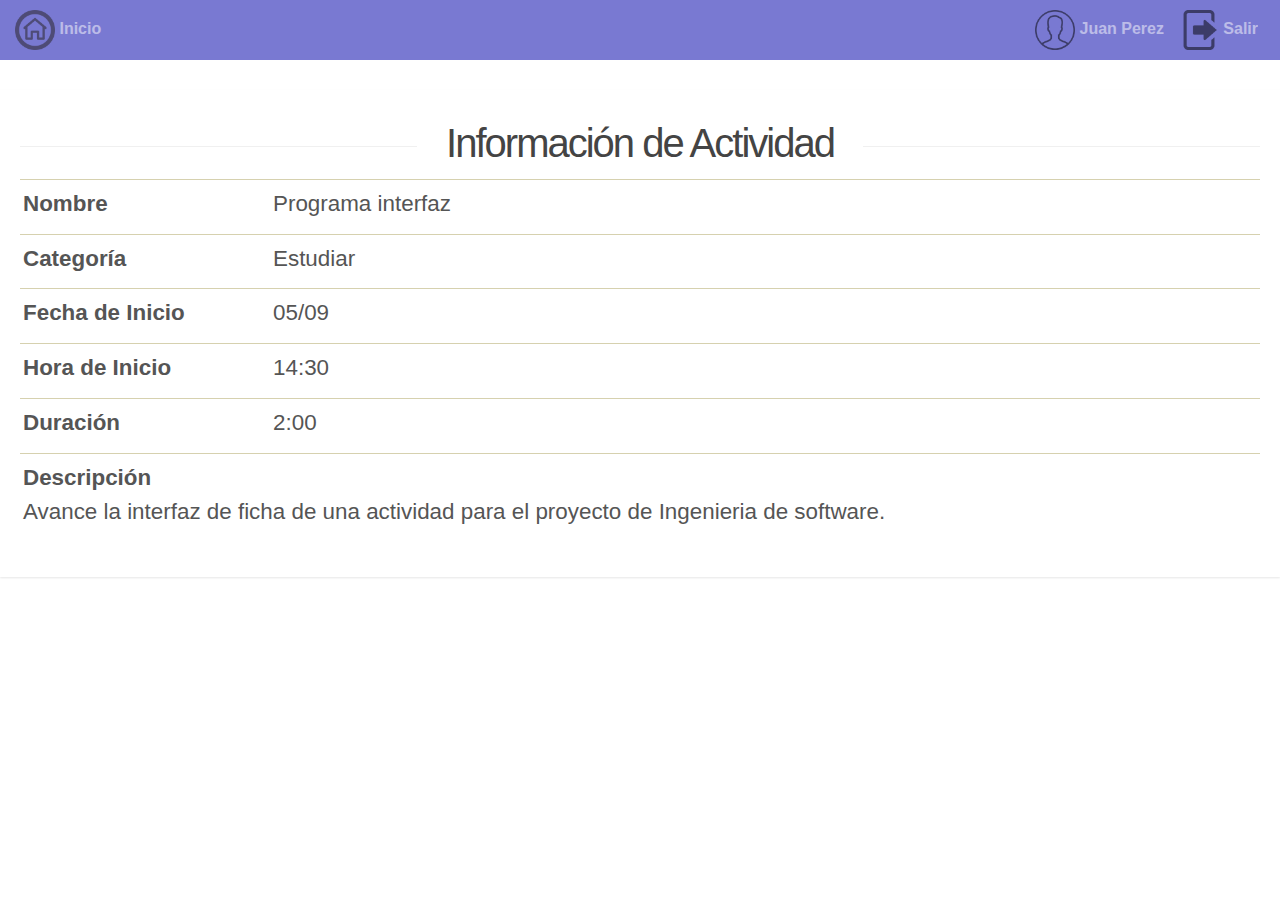
<file: Tarea2/ficha.html>
<!doctype html>
<html lang="en">

<head>
  <!-- Autores:

      -- Romina Rodriguez
      -- Cristian Ahumada
      -- Roberto Tapia
      -- Joaquín Larraín
      
    -->


  <!-- Required meta tags -->
  <meta charset="utf-8">
  <meta http-equiv="Content-Type" content="text/html">
  <meta name="viewport" content="width=device-width, initial-scale=1, shrink-to-fit=no">
  <meta http-equiv="Content-Type" content="text/html">

  <!-- Bootstrap CSS -->
  <link rel="icon" type="image/png" href="assets/images/tick.png" />
  <link rel="stylesheet" type="text/css" media="all" href="assets/css/styles.css">
  <link rel="stylesheet" href="assets/css/bootstrap.min.css">

  <!-- Optional JavaScript -->
  <script type="text/javascript" src="assets/js/jquery-1.10.2.min.js"></script>
  <script type="text/javascript" src="assets/js/jquery.slim.min.js"></script>
  <script type="text/javascript" src="assets/js/bootstrap.bundle.min.js"></script>

  <title> Ficha de actividades </title>

</head>

<body>

  <!-- Navbar -->
  <div id="topbar">
    <a class="navbar-brand" href="#" style="position:absolute; left:15px">
      <img src="assets/images/home.ico" width="40" alt="home icon"> Inicio
    </a>
    <a class="navbar-brand" href="#" style="position:absolute; right:100px">
      <img src="assets/images/user_ico.png" width="40" alt="user icon"> Juan Perez
    </a>
    <a class="navbar-brand" href="#" style="position:absolute; right:6px">
      <img src="assets/images/logout.ico" width="40" alt="logout icon"> Salir
    </a>
  </div>
  <!-- fin Navbar -->
  
  <!-- ficha -->

  <div id="w2">
    <div id="content" class="clearfix">
      <h1> Información de Actividad </h1>
      
        <p class="setting"><span>Nombre</span> Programa interfaz</p>
        <p class="setting"><span>Categoría</span> Estudiar </p>  
        <p class="setting"><span>Fecha de Inicio </span> 05/09</p> 
        <p class="setting"><span>Hora de Inicio</span> 14:30 </p>
        <p class="setting"><span>Duración</span> 2:00 </p> 
        <p class="setting"><b>Descripción</b> <br>Avance la interfaz de ficha de una actividad para el proyecto de Ingenieria de software. </p>
    </div>
  </div>
  
  <!-- fin ficha -->


</body>

</html>
</file>
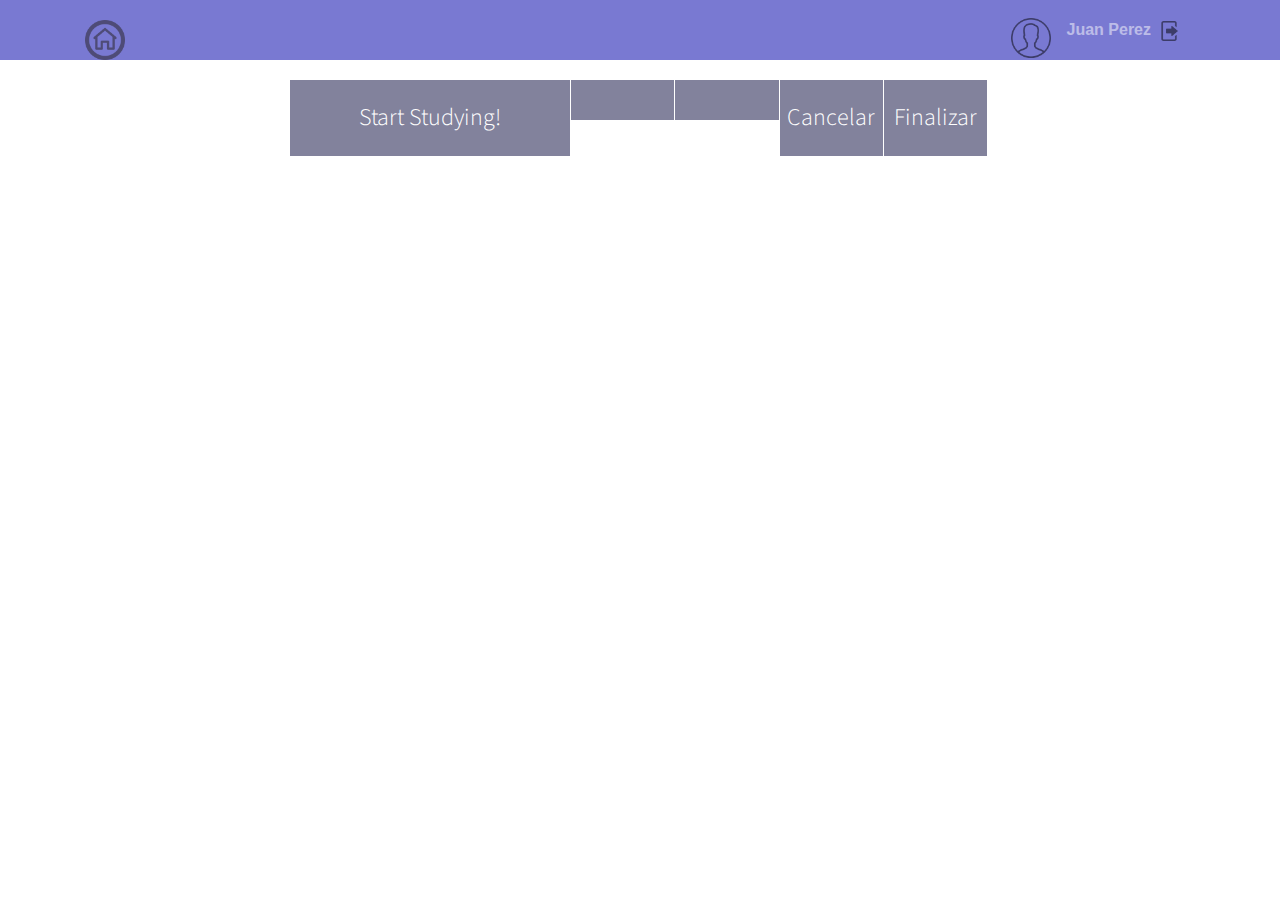
<file: Tarea2/index2.html>
<!doctype html>
<html lang="en">

<head>
  <!-- Autores:

      -- Romina Rodriguez
      -- Cristian Ahumada
      -- Roberto Tapia
      -- Joaquín Larraín
      
    -->


  <!-- Required meta tags -->
  <meta charset="utf-8">
  <meta http-equiv="Content-Type" content="text/html">
  <meta name="viewport" content="width=device-width, initial-scale=1, shrink-to-fit=no">
  <meta http-equiv="Content-Type" content="text/html">


  <!-- Bootstrap CSS -->
  <link rel="icon" type="image/png" href="assets/images/tick.png"/>
  <link rel="stylesheet" type="text/css" media="all" href="assets/css/styles.css">
  <link rel="stylesheet" href="assets/css/bootstrap.min.css">


  <!-- Optional JavaScript -->
  <script type="text/javascript" src="assets/js/jquery-1.10.2.min.js"></script>
  <script type="text/javascript" src="assets/js/jquery.slim.min.js"></script>
  <script type="text/javascript" src="assets/js/bootstrap.bundle.min.js"></script>


  

  <title> Landing Page </title>

</head>

<body>

  <!-- Navbar -->
  <div id="topbar">
    <nav class="navbar navbar-expand-lg navbar-light bg-dark static-top">
      <div class="container" style="background-color:#7979D2">
        <a class="navbar-brand" href="#">
          <img src="assets/images/home.ico" width="40" alt="">
        </a>
        <button class="navbar-toggler" type="button" data-toggle="collapse" data-target="#navbarResponsive"
          aria-controls="navbarResponsive" aria-expanded="false" aria-label="Toggle navigation">
          <span class="navbar-toggler-icon"></span>
        </button>
        <div class="collapse navbar-collapse" id="navbarResponsive">
          <ul class="navbar-nav ml-auto">
            <li class="nav-item ">
              <a class="nav-link" href="#">
                <img src="assets/images/user_ico.png" width="40" alt="" style="vertical-align: middle"></a>
            </li>
            <li class="nav-item active">

              <a class="nav-link" href="#" style="vertical-align: middle">Juan Perez</a>
            </li>
            <li class="nav-item">
              <a class="navbar-brand" href="#">
                <img src="assets/images/logout.ico" width="20" alt="" style="vertical-align: middle">
              </a>
              <button class="navbar-toggler" type="button" data-toggle="collapse" data-target="#navbarResponsive"
                aria-controls="navbarResponsive" aria-expanded="false" aria-label="Toggle navigation">
                <span class="navbar-toggler-icon"></span>
              </button>
            </li>
          </ul>
        </div>
      </div>
    </nav>
  </div>

  <!-- fin Navbar -->
  <!--  -->

  <link rel="stylesheet" href="https://fonts.googleapis.com/css?family=Source+Sans+Pro:300,300i,400,400i,600,600i">
  <link rel="stylesheet" href="https://use.fontawesome.com/releases/v5.4.1/css/all.css" integrity="sha384-5sAR7xN1Nv6T6+dT2mhtzEpVJvfS3NScPQTrOxhwjIuvcA67KV2R5Jz6kr4abQsz" crossorigin="anonymous">


  <style>
    #timerContainer {
      font-family: 'Source Sans Pro', sans-serif;
      font-weight: 300;
      
      width:700px;
      margin:20px auto;
      min-height: 60px;
      border-top:0px;
    }
    .timer, .reset {
      float:left;
      width: 40%;
      padding: 20px 0;
      font-size: 24px;
      text-align:center;
      color: #fff;
      background: rgb(130, 130, 156);
      cursor: pointer;
    }
    .reset {
      background: rgb(130, 130, 156);
      color: white;
      width:14.9%;
      border-left: 1px solid #fff;
    }
    .reset:hover {
      background: rgb(130, 130, 156);
    }
    .lighter {
      background: rgb(130, 130, 156);}
    </style>

  <div id="timerContainer">
    <div class="timer"  onclick="startTimer()">Start Studying!</div>
    <div class="startTimer reset" onclick="startTimer()" >
      <i class="fas fa-play"></i>
    </div>
    <div class="pauseTimer reset" onclick="pauseTimer()" >
      <i class="fas fa-pause"></i>
    </div>
    <div class="pauseTimer reset" onclick="pauseTimer()" >
      Cancelar
    </div>
    <div class="resetTimer reset" onclick="resetTimer()">Finalizar</div>
    
  </div>
  <script type="text/javascript" src="assets/js/stopWatch.js"></script>


  </body>

</html>
</file>
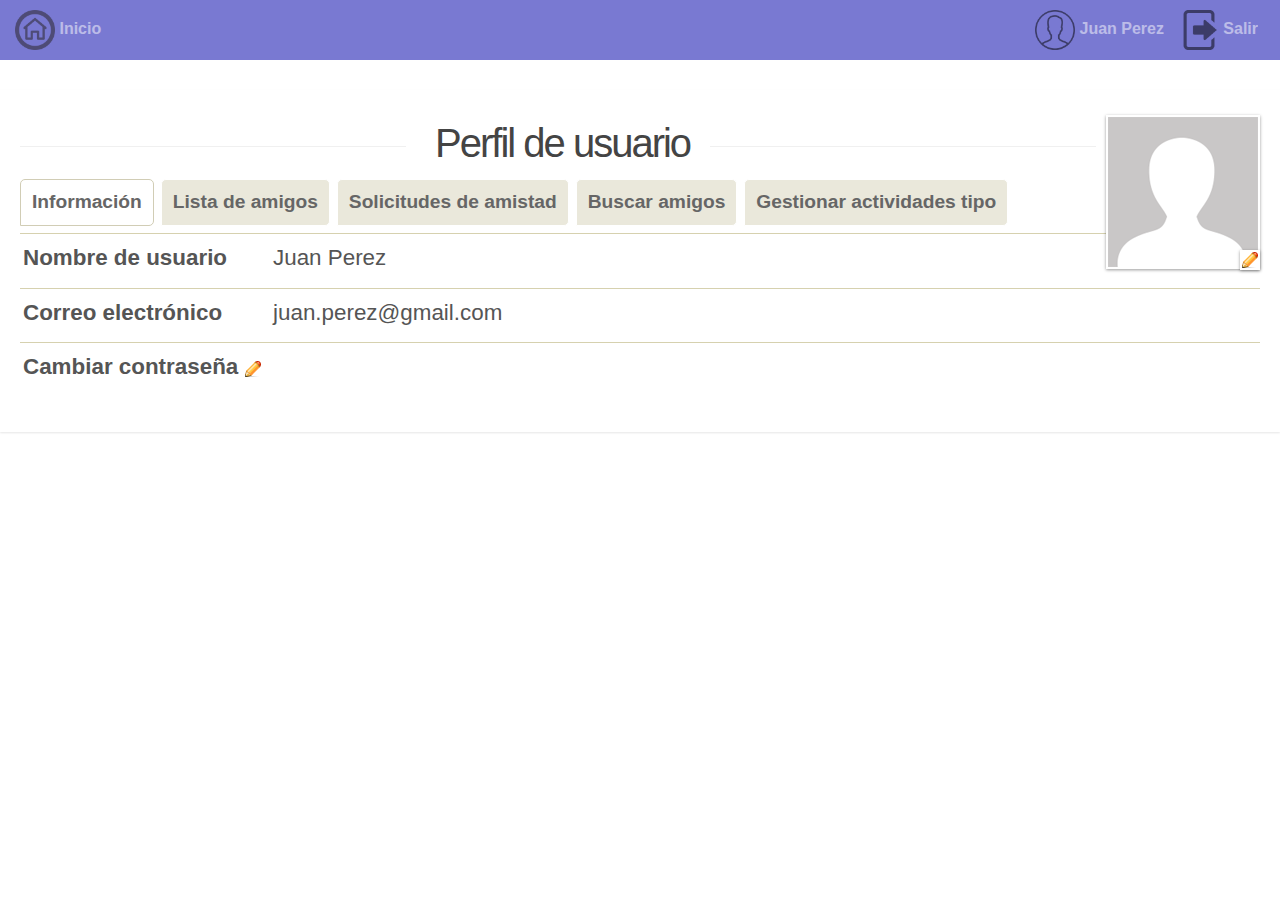
<file: Tarea2/perfil.html>
<!doctype html>
<html lang="en-US">

<head>
  <!-- Autores:

      -- Romina Rodriguez
      -- Cristian Ahumada
      -- Roberto Tapia
      -- Joaquín Larraín
      
    -->


  <!-- Required meta tags -->
  <meta charset="utf-8">
  <meta http-equiv="Content-Type" content="text/html">
  <meta name="viewport" content="width = device-width, initial-scale = 1, shrink-to-fit = no">
  <meta http-equiv="Content-Type" content="text/html">


  <!-- Bootstrap CSS -->
  <link rel="icon" type="image/png" href="assets/images/tick.png" />
  <link rel="stylesheet" type="text/css" media="all" href="assets/css/styles.css">
  <link rel="stylesheet" href="assets/css/bootstrap.min.css">


  <!-- Optional JavaScript -->
  <script type="text/javascript" src="assets/js/jquery-1.10.2.min.js">

  </script>
  <script type="text/javascript" src="assets/js/jquery.slim.min.js">

  </script>
  <script type="text/javascript" src="assets/js/bootstrap.bundle.min.js">

  </script>

  <!-- Titulo -->
  <title> Perfil de usuario </title>

</head>

<body>

  <!-- Navbar -->
  <div id="topbar">
    <a class="navbar-brand" href="#" style="position:absolute; left:15px">
      <img src="assets/images/home.ico" width="40" alt="home icon"> Inicio
    </a>
    <a class="navbar-brand" href="#" style="position:absolute; right:100px">
      <img src="assets/images/user_ico.png" width="40" alt="user icon"> Juan Perez
    </a>
    <a class="navbar-brand" href="#" style="position:absolute; right:6px">
      <img src="assets/images/logout.ico" width="40" alt="logout icon"> Salir
    </a>
  </div>
  <!-- fin Navbar -->

  <!-- Pestañas -->

  <div id="w">
    <div id="content" class="clearfix">

      <!-- Foto de Perfil -->
      <div id="userphoto"> <img src="assets/images/avatar.png" alt="default avatar">
      <img class="edit" href="#" src="assets/images/edit.png" alt="*Edit*">
      </div>

      <!-- Titulo -->
      <h1> Perfil de usuario</h1>

      <!-- Pestañas (botones) -->
      <nav id="profiletabs">
        <ul class="clearfix">

          <li> <a href="#settings" class="sel"> Información </a> </li>
          <li> <a href="#friends"> Lista de amigos </a> </li>
          <li> <a href="#requests"> Solicitudes de amistad </a> </li>
          <li> <a href="#search"> Buscar amigos </a> </li>
          <li> <a href="#act"> Gestionar actividades tipo </a> </li>

        </ul>
      </nav>


      <!-- Pestaña INFORMACIONES -->
      <section id="settings">
        <!-- Seleccionado por defecto -->

        <!-- Filas - Contenido -->
        <p class="setting"> <span> Nombre de usuario </span> Juan Perez </p>
        <p class="setting"> <span> Correo electrónico </span> juan.perez@gmail.com </p>
        
        <p class="setting"> <b> Cambiar contraseña </b> <img src="assets/images/edit.png" alt="*Edit*"> </p>


        

      </section>


      <!-- Pestaña LISTA DE AMIGOS -->
      <section id="friends" class="hidden">
        <!-- No seleccionado por defecto -->

        <!-- Tabla de amigos -->
        <div class=r ow>
          <div class="table-responsive">
            <table style="width:100%" class="table">

              <!-- Cabecera -->
              <thead>
                <tr>
                  <th class="text-center">
                    <h5><b> N° </b></h5>
                  </th>
                  <th>
                    <h5><b> Foto </b></h5>
                  </th>
                  <th>
                    <h5><b> Nombre </b></h5>
                  </th>
                  <th>
                    <h5><b> Eliminar de mis amigos </b></h5>
                  </th>
                </tr>
              </thead>

              <!-- Filas -->
              <tbody>
                <tr>
                  <!-- Numero de fila -->
                  <td class="text-center"> 1 </td>

                  <!-- Foto de perfil -->
                  <td>
                    <img src="assets/images/avatar.png" style="width: 100px; height: 100px;" alt="foto1">
                  </td>

                  <!-- Nombre -->
                  <td> JUAN PEREZ </td>

                  <!-- Boton -->
                  <td class="td-actions">
                    <button type="button">
                      <i class="material-icons"> Eliminar </i>
                    </button>
                  </td>
                </tr>

                <tr>
                  <td class="text-center"> 2</td>
                  <td>
                    <img src="assets/images/avatar.png" style="width: 100px; height: 100px;" alt="foto1">
                  </td>
                  <td> PEREZ JUAN</td>
                  <td class="td-actions">

                    <button type="button">
                      <i class="material-icons"> Eliminar</i>
                    </button>
                  </td>
                </tr>

                <tr>
                  <td class="text-center"> 3</td>
                  <td>
                    <img src="assets/images/avatar.png" style="width: 100px; height: 100px;" alt="foto1">
                  </td>
                  <td> JUANA PEREZ</td>
                  <td class="td-actions">

                    <button type="button">
                      <i class="material-icons"> Eliminar</i>
                    </button>
                  </td>
                </tr>

                <tr>
                  <td class="text-center"> 4</td>
                  <td>
                    <img src="assets/images/avatar.png" style="width: 100px; height: 100px;" alt="foto1">
                  </td>
                  <td> PEREZ JUANA</td>
                  <td class="td-actions">

                    <button type="button">
                      <i class="material-icons"> Eliminar</i>
                    </button>
                  </td>
                </tr>

                <tr>
                  <td class="text-center"> 5</td>
                  <td>
                    <img src="assets/images/avatar.png" style="width: 100px; height: 100px;" alt="foto1">
                  </td>
                  <td> NOMBRE PERSONA</td>
                  <td class="td-actions">

                    <button type="button">
                      <i class="material-icons"> Eliminar</i>
                    </button>
                  </td>
                </tr>

              </tbody>
            </table>

            <!-- Seleccionar paginas (CSS) -->
            <style>
              .pagination {
                display: inline-block;
                align-content: center;

              }

              .pagination a {
                color: black;
                float: left;
                padding: 8px 16px;
                text-decoration: none;
                transition: background-color .3s;
                border: 1px solid #ddd;
              }

              .pagination a.active {
                background-color: #9F9FE9;
                color: white;
                border: 1px solid #9F9FE9;
              }

              .pagination a:hover:not(.active) {
                background-color: #ddd;
              }
            </style>

            <div style="padding-left: 30%">
              <div class="pagination">
                <a href="#">&laquo;</a>
                <a href="#" class="active">1</a>
                <a href="#">2</a>
                <a href="#">3</a>
                <a href="#">4</a>
                <a href="#">5</a>
                <a href="#">6</a>
                <a href="#">&raquo;</a>
              </div>
            </div>
            <!-- fin Seleccionar paginas -->
          </div>
        </div>
      </section>


      <!-- Pestaña SOLICITUD DE AMISTAD -->
      <section id="requests" class="hidden">
        <!-- No seleccionado por defecto -->

        <!-- Tabla de solicitudes -->
        <div class=r ow>
          <div class="table-responsive">
            <table style="width:100%" class="table">

              <!-- Cabecera -->
              <thead>
                <tr>
                  <!-- Botones aceptar/eliminar seleccionados -->
                  <!--th class="text-center"> 
                                <button type = "button" >
                                    <i class="material-icons"> Aceptar seleccionadas </i>
                                </button>
                                
                                <button type = "button">
                                    <i class="material-icons"> Eliminar seleccionadas </i>
                                </button>
                            </th -->

                  <!-- Check box -->
                  <th class="text-center">

                    <div class="form-check" style="margin-bottom: 30%">
                      <label class="form-check-label">
                        <input class="form-check-input" type="checkbox" value="" checked="false">
                        <span class="form-check-sign">
                          <span class="check"> </span>
                        </span>
                      </label>
                    </div>

                  </th>
                  <th class="text-center">
                    <h5><b> N° </b></h5>
                  </th>
                  <th>
                    <h5><b> Foto </b></h5>
                  </th>
                  <th>
                    <h5><b> Nombre </b></h5>
                  </th>
                  <th>
                    <h5><b> Aceptar / Eliminar solicitud </b></h5>
                  </th>
                </tr>
              </thead>

              <!-- Filas -->
              <tbody>
                <tr>
                  <!-- Check boxs -->
                  <td class="text-center">
                    <div class="form-check">
                      <label class="form-check-label">
                        <input class="form-check-input" type="checkbox" value="" checked="false">
                        <span class="form-check-sign">
                          <span class="check"> </span>
                        </span>
                      </label>
                    </div>
                  </td>

                  <!-- Numero de solicitud -->
                  <td class="text-center"> 1 </td>

                  <!-- Foto de perfil -->
                  <td>
                    <img src="assets/images/avatar.png" style="width: 100px; height: 100px;" alt="foto1">
                  </td>

                  <!-- Nombre -->
                  <td> JUAN PEREZ </td>

                  <!-- Botones -->
                  <td class="td-actions">
                    <button type="button">
                      <i class="material-icons"> Aceptar </i>
                    </button>
                    <button type="button">
                      <i class="material-icons"> Eliminar </i>
                    </button>
                  </td>
                </tr>

                <tr>
                  <td class="text-center">
                    <div class="form-check">
                      <label class="form-check-label">
                        <input class="form-check-input" type="checkbox" value="" checked="false">
                        <span class="form-check-sign">
                          <span class="check"> </span>
                        </span>
                      </label>
                    </div>
                  </td>
                  <td class="text-center"> 2 </td>
                  <td>
                    <img src="assets/images/avatar.png" style="width: 100px; height: 100px;" alt="foto1">
                  </td>
                  <td> PEREZ JUAN</td>
                  <td class="td-actions">
                    <button type="button">
                      <i class="material-icons"> Aceptar </i>
                    </button>
                    <button type="button">
                      <i class="material-icons"> Eliminar</i>
                    </button>
                  </td>
                </tr>

                <tr>
                  <td class="text-center">
                    <div class="form-check">
                      <label class="form-check-label">
                        <input class="form-check-input" type="checkbox" value="" checked="false">
                        <span class="form-check-sign">
                          <span class="check"> </span>
                        </span>
                      </label>
                    </div>
                  </td>
                  <td class="text-center"> 3 </td>
                  <td>
                    <img src="assets/images/avatar.png" style="width: 100px; height: 100px;" alt="foto1">
                  </td>
                  <td> JUANA PEREZ</td>
                  <td class="td-actions">
                    <button type="button">
                      <i class="material-icons"> Aceptar </i>
                    </button>
                    <button type="button">
                      <i class="material-icons"> Eliminar</i>
                    </button>
                  </td>
                </tr>

                <tr>
                  <td class="text-center">
                    <div class="form-check">
                      <label class="form-check-label">
                        <input class="form-check-input" type="checkbox" value="" checked="false">
                        <span class="form-check-sign">
                          <span class="check"> </span>
                        </span>
                      </label>
                    </div>
                  </td>
                  <td class="text-center"> 4 </td>
                  <td>
                    <img src="assets/images/avatar.png" style="width: 100px; height: 100px;" alt="foto1">
                  </td>
                  <td> PEREZ JUANA</td>
                  <td class="td-actions">
                    <button type="button">
                      <i class="material-icons"> Aceptar </i>
                    </button>
                    <button type="button">
                      <i class="material-icons"> Eliminar</i>
                    </button>
                  </td>
                </tr>

                <tr>
                  <td class="text-center">
                    <div class="form-check">
                      <label class="form-check-label">
                        <input class="form-check-input" type="checkbox" value="" checked="false">
                        <span class="form-check-sign">
                          <span class="check"> </span>
                        </span>
                      </label>
                    </div>
                  </td>
                  <td class="text-center"> 5 </td>
                  <td>
                    <img src="assets/images/avatar.png" style="width: 100px; height: 100px;" alt="foto1">
                  </td>
                  <td> NOMBRE PERSONA</td>
                  <td class="td-actions">
                    <button type="button">
                      <i class="material-icons"> Aceptar </i>
                    </button>
                    <button type="button">
                      <i class="material-icons"> Eliminar</i>
                    </button>
                  </td>
                </tr>

              </tbody>
            </table>


            <!-- Boton aceptar/eliminar todo -->
            <div style="margin-left: 30%">
              <button type="button">
                <i class="material-icons"> Aceptar seleccionadas </i>
              </button>

              <button type="button">
                <i class="material-icons"> Eliminar seleccionadas </i>
              </button>
            </div>

            <!-- fin Boton aceptar/eliminar todo -->



            <!-- Seleccionar paginas (CSS) -->
            <style>
              .pagination {
                display: inline-block;
                align-content: center;
                padding-top: 15px;

              }

              .pagination a {
                color: black;
                float: left;
                padding: 8px 16px;
                text-decoration: none;
                transition: background-color .3s;
                border: 1px solid #ddd;
              }

              .pagination a.active {
                background-color: #9F9FE9;
                color: white;
                border: 1px solid #9F9FE9;
              }

              .pagination a:hover:not(.active) {
                background-color: #ddd;
              }
            </style>

            <div style="padding-left: 30%">
              <div class="pagination">
                <a href="#">&laquo;</a>
                <a href="#" class="active">1</a>
                <a href="#">2</a>
                <a href="#">3</a>
                <a href="#">4</a>
                <a href="#">5</a>
                <a href="#">6</a>
                <a href="#">&raquo;</a>
              </div>
            </div>
            <!-- fin Seleccionar paginas -->

          </div>


        </div>
      </section>


      <!-- Pestaña BUSCAR AMIGOS -->
      <section id="search" class="hidden">
        <!-- No seleccionado por defecto -->

        <!-- Caja de busqueda -->
        <div class="topnav">
          <input type="text" placeholder="  buscar">
        </div>

        <!-- Tabla de amigos -->
        <div class=r ow>
          <div class="table-responsive">
            <table style="width:100%" class="table">

              <!-- cabecera -->
              <thead>
                <tr>
                  <th class="text-center">
                    <h5><b> N° </b></h5>
                  </th>
                  <th>
                    <h5><b> Foto </b></h5>
                  </th>
                  <th>
                    <h5><b> Nombre </b></h5>
                  </th>
                  <th>
                    <h5><b> Enviar solicitud </b></h5>
                  </th>
                </tr>
              </thead>

              <!-- Filas -->
              <tbody>
                <tr>
                  <!-- Numero -->
                  <td class="text-center"> 1 </td>

                  <!-- Foto de perfil -->
                  <td>
                    <img src="assets/images/avatar.png" style="width: 100px; height: 100px;" alt="foto1">
                  </td>

                  <!-- Nombre -->
                  <td> JUAN PEREZ</td>

                  <!-- Boton -->
                  <td class="td-actions">
                    <button type="button">
                      <i class="material-icons"> Enviar </i>
                    </button>
                  </td>
                </tr>

                <tr>
                  <td class="text-center"> 2 </td>
                  <td>
                    <img src="assets/images/avatar.png" style="width: 100px; height: 100px;" alt="foto1">
                  </td>
                  <td> PEREZ JUAN</td>
                  <td class="td-actions">
                    <button type="button">
                      <i class="material-icons"> Enviar </i>
                    </button>
                  </td>
                </tr>

                <tr>
                  <td class="text-center"> 3 </td>
                  <td>
                    <img src="assets/images/avatar.png" style="width: 100px; height: 100px;" alt="foto1">
                  </td>
                  <td> JUANA PEREZ</td>
                  <td class="td-actions">
                    <button type="button">
                      <i class="material-icons"> Enviar </i>
                    </button>
                  </td>
                </tr>

                <tr>
                  <td class="text-center"> 4 </td>
                  <td>
                    <img src="assets/images/avatar.png" style="width: 100px; height: 100px;" alt="foto1">
                  </td>
                  <td> PEREZ JUANA</td>
                  <td class="td-actions">
                    <button type="button">
                      <i class="material-icons"> Enviar </i>
                    </button>
                  </td>
                </tr>

                <tr>
                  <td class="text-center"> 5 </td>
                  <td>
                    <img src="assets/images/avatar.png" style="width: 100px; height: 100px;" alt="foto1">
                  </td>
                  <td> NOMBRE PERSONA</td>
                  <td class="td-actions">
                    <button type="button">
                      <i class="material-icons"> Enviar </i>
                    </button>
                  </td>
                </tr>

              </tbody>
            </table>

            <!-- Seleccionar paginas (CSS) -->
            <style>
              .pagination {
                display: inline-block;
                align-content: center;

              }

              .pagination a {
                color: black;
                float: left;
                padding: 8px 16px;
                text-decoration: none;
                transition: background-color .3s;
                border: 1px solid #ddd;
              }

              .pagination a.active {
                background-color: #9F9FE9;
                color: white;
                border: 1px solid #9F9FE9;
              }

              .pagination a:hover:not(.active) {
                background-color: #ddd;
              }
            </style>

            <div style="padding-left: 30%">
              <div class="pagination">
                <a href="#">&laquo;</a>
                <a href="#" class="active">1</a>
                <a href="#">2</a>
                <a href="#">3</a>
                <a href="#">4</a>
                <a href="#">5</a>
                <a href="#">6</a>
                <a href="#">&raquo;</a>
              </div>
            </div>
            <!-- fin Seleccionar paginas -->
          </div>
        </div>
      </section>


      <!-- Pestaña GESTIONAR ACTIVIDADES TIPO -->
      <section id="act" class="hidden">
        <!-- No seleccionado por defecto -->

        <div class=r ow>
          <div class="table-responsive">
            <table style="width:100%" class="table">

              <!-- Cabecera -->
              <thead>
                <tr>
                  <th class="text-center">
                    <h5><b> N° </b></h5>
                  </th>
                  <th>
                    <h5><b> Nombre </b></h5>
                  </th>
                  <th>
                    <h5><b> Categoría </b></h5>
                  </th>
                  <th>
                    <h5><b> Descripción </b></h5>
                  </th>
                  <th>
                    <h5><b> Editar </b></h5>
                  </th>
                 
                  
                </tr>
              </thead>

              <tr>
                <td class="text-center">
                  1
                </td>
                <td> Estudiar Ramo X </td>
                <td>
                  Estudio
                </td>
                <td> Se estudiaron pautas. </td>
                <td><button type="button">
                        <i class="material-icons"> Editar </i>
                      </button>
                      <button type="button">
                        <i class="material-icons"> Eliminar </i>
                      </button>
                    </td>
                
                
              </tr>

              <tr>
                <td class="text-center">
                  2
                </td>
                <td> Estudiar Ramo Y </td>
                <td>
                  Estudio
                </td>
                <td> Se resolvieron controles. </td>
                <td><button type="button">
                        <i class="material-icons"> Editar </i>
                      </button>
                      <button type="button">
                        <i class="material-icons"> Eliminar </i>
                      </button>
                    </td>
                
              </tr>

              <tr>
                <td class="text-center">
                  3
                </td>
                <td> Power Nap </td>
                <td>
                  Dormir
                </td>
                <td> Se necesitaba descansar. </td>
                
                </td>
                <td><button type="button">
                    <i class="material-icons"> Editar </i>
                  </button>
                  <button type="button">
                    <i class="material-icons"> Eliminar </i>
                  </button>
                </td>
              </tr>

            </table>
          </div>
        </div>

        <div style="margin-left: 45.5%">
                <button type="button">
                  <i class="material-icons"> Nueva Actividad </i>
                </button>
  
                
              </div>

        <!-- Seleccionar paginas (CSS) -->
        <style>
          .pagination {
            display: inline-block;
            align-content: center;

          }

          .pagination a {
            color: black;
            float: left;
            padding: 8px 16px;
            text-decoration: none;
            transition: background-color .3s;
            border: 1px solid #ddd;
          }

          .pagination a.active {
            background-color: #9F9FE9;
            color: white;
            border: 1px solid #9F9FE9;
          }

          .pagination a:hover:not(.active) {
            background-color: #ddd;
          }
        </style>

        <div style="padding-left: 40%">
          <div class="pagination">
            <a href="#">&laquo;</a>
            <a href="#" class="active">1</a>
            <a href="#">2</a>
            <a href="#">3</a>
            <a href="#">4</a>
            <a href="#">5</a>
            <a href="#">6</a>
            <a href="#">&raquo;</a>
          </div>
        </div>
        <!-- fin Seleccionar paginas -->

      </section>



    </div>
    <!-- @end #content -->
  </div>
  <!-- @end #w -->


  <!-- Funciones Js de visibilidad de las pestañas -->
  <script type="text/javascript">
    $(function () {
      $('#profiletabs ul li a').on('click', function (e) {
        e.preventDefault();
        var newcontent = $(this).attr('href');

        $('#profiletabs ul li a').removeClass('sel');
        $(this).addClass('sel');

        $('#content section').each(function () {
          if (!$(this).hasClass('hidden')) { $(this).addClass('hidden'); }
        });

        $(newcontent).removeClass('hidden');
      });
    });

  </script>



  <!-- fin Pestañas -->

</body>

</html>
</file>
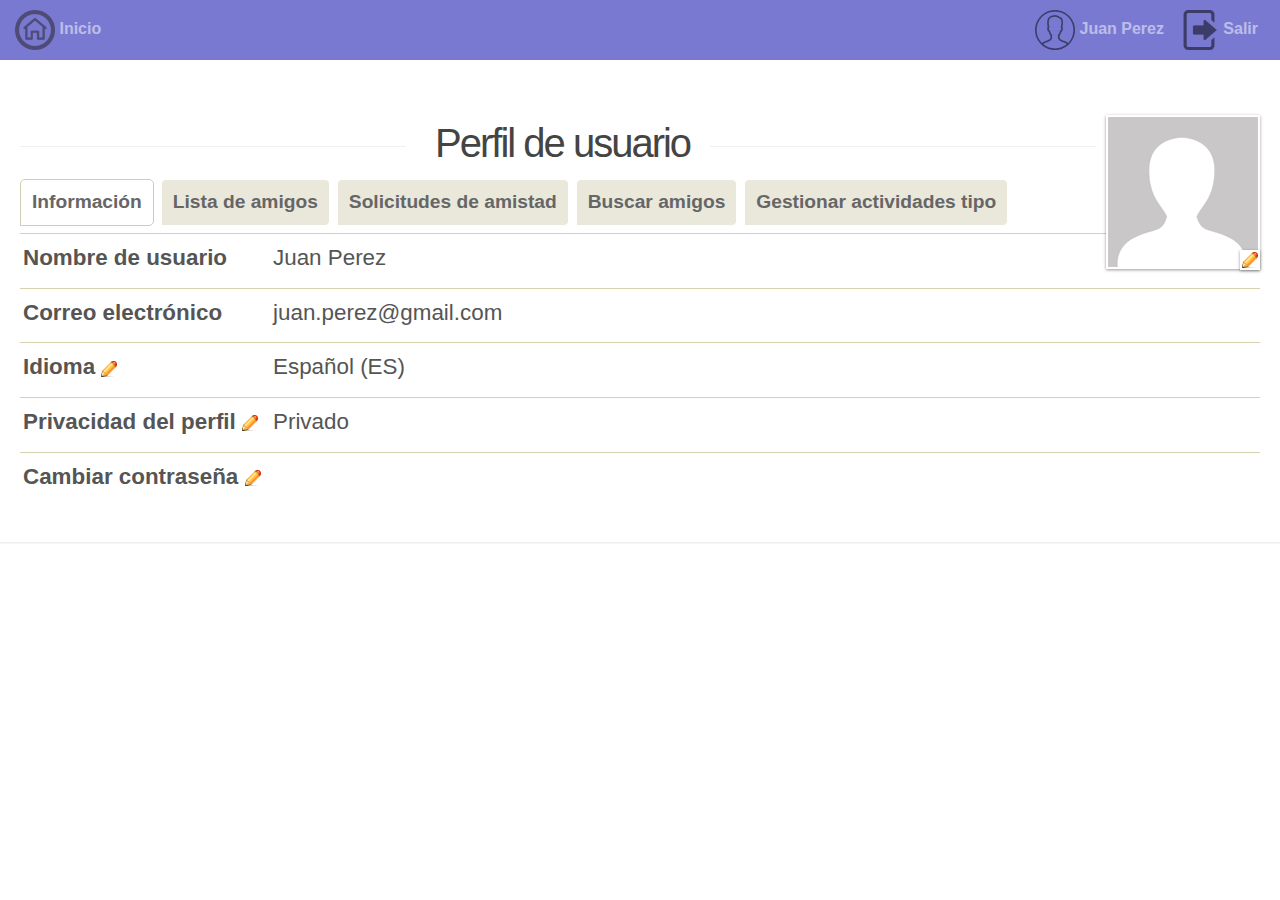
<file: Tarea2/perfil2.html>
<!doctype html>
<html lang="en-US">

<head>
  <!-- Autores:

      -- Romina Rodriguez
      -- Cristian Ahumada
      -- Roberto Tapia
      -- Joaquín Larraín
      
    -->


  <!-- Required meta tags -->
  <meta charset="utf-8">
  <meta http-equiv="Content-Type" content="text/html">
  <meta name="viewport" content="width = device-width, initial-scale = 1, shrink-to-fit = no">
  <meta http-equiv="Content-Type" content="text/html">


  <!-- Bootstrap CSS -->
  <link rel="icon" type="image/png" href="assets/images/tick.png" />
  <link rel="stylesheet" type="text/css" media="all" href="assets/css/styles.css">
  <link rel="stylesheet" href="assets/css/bootstrap.min.css">


  <!-- Optional JavaScript -->
  <script type="text/javascript" src="assets/js/jquery-1.10.2.min.js">

  </script>
  <script type="text/javascript" src="assets/js/jquery.slim.min.js">

  </script>
  <script type="text/javascript" src="assets/js/bootstrap.bundle.min.js">

  </script>

  <!-- Titulo -->
  <title> Perfil de usuario </title>

</head>

<body>

  <!-- Navbar -->
  <div id="topbar">
    <a class="navbar-brand" href="#" style="position:absolute; left:15px">
      <img src="assets/images/home.ico" width="40" alt="home icon"> Inicio
    </a>
    <a class="navbar-brand" href="#" style="position:absolute; right:100px">
      <img src="assets/images/user_ico.png" width="40" alt="user icon"> Juan Perez
    </a>
    <a class="navbar-brand" href="#" style="position:absolute; right:6px">
      <img src="assets/images/logout.ico" width="40" alt="logout icon"> Salir
    </a>
  </div>
  <!-- fin Navbar -->

  <!-- Pestañas -->

  <div id="w">
    <div id="content" class="clearfix">

      <!-- Foto de Perfil -->
      <div id="userphoto"> <img src="assets/images/avatar.png" alt="default avatar">
      <img class="edit" href="#" src="assets/images/edit.png" alt="*Edit*">
      </div>

      <!-- Titulo -->
      <h1> Perfil de usuario</h1>

      <!-- Pestañas (botones) -->
      <nav id="profiletabs">
        <ul class="clearfix">

          <li> <a href="#settings" class="sel"> Información </a> </li>
          <li> <a href="#friends"> Lista de amigos </a> </li>
          <li> <a href="#requests"> Solicitudes de amistad </a> </li>
          <li> <a href="#search"> Buscar amigos </a> </li>
          <li> <a href="#act"> Gestionar actividades tipo </a> </li>

        </ul>
      </nav>


      <!-- Pestaña INFORMACIONES -->
      <section id="settings">
        <!-- Seleccionado por defecto -->

        <!-- Filas - Contenido -->
        <p class="setting"> <span> Nombre de usuario </span> Juan Perez </p>
        <p class="setting"> <span> Correo electrónico </span> juan.perez@gmail.com </p>
        <p class="setting"> <span> Idioma <img src="assets/images/edit.png" alt="*Edit*"> </span> Español (ES) </p>
        <p class="setting"> <span> Privacidad del perfil <img src="assets/images/edit.png" alt="*Edit*"> </span> Privado
        </p>
        <p class="setting"> <b> Cambiar contraseña </b> <img src="assets/images/edit.png" alt="*Edit*"> </p>


        <!-- failed attempt -->
        <!--div class = row> 
                <div class = "table-responsive"> 
                <table style = "width:100%" class = "table"> 

                    < !-- Filas -- >
                    <tbody> 

                        <th>
                            <td></td>
                            <td></td>
                            <td></td>
                        </th>

                        <tr> 
                            <td> Nombre de usuario </td>
                            <td>  </td>
                            <td> Juan Perez </td>
                        </tr>

                        <tr> 
                            <td> Correo electrónico </td>
                            <td>  </td>
                            <td> juan.perez@gmail.com </td>
                        </tr>

                        <tr> 
                            <td> Idioma </td>
                            <td> <img src = "assets/images/edit.png" alt = "*Edit*"> </td>
                            <td> Español (ES) </td>
                        </tr>

                        <tr> 
                            <td> Privacidad del perfil </td>
                            <td> <img src = "assets/images/edit.png" alt = "*Edit*"> </td>
                            <td> Privado </td>
                        </tr>

                        <tr> 
                            <td> Cambiar contraseña </td>
                            <td> <img src = "assets/images/edit.png" alt = "*Edit*"> </td>
                            <td>  </td>
                        </tr>

                    </tbody>
                </table>
            </div>
        </div -->
        <!--  -->

      </section>


      <!-- Pestaña LISTA DE AMIGOS -->
      <section id="friends" class="hidden">
        <!-- No seleccionado por defecto -->

        <!-- Tabla de amigos -->
        <div class=r ow>
          <div class="table-responsive">
            <table style="width:100%" class="table">

              <!-- Cabecera -->
              <thead>
                <tr>
                  <th class="text-center">
                    <h5><b> N° </b></h5>
                  </th>
                  <th>
                    <h5><b> Foto </b></h5>
                  </th>
                  <th>
                    <h5><b> Nombre </b></h5>
                  </th>
                  <th>
                    <h5><b> Eliminar de mis amigos </b></h5>
                  </th>
                </tr>
              </thead>

              <!-- Filas -->
              <tbody>
                <tr>
                  <!-- Numero de fila -->
                  <td class="text-center"> 1 </td>

                  <!-- Foto de perfil -->
                  <td>
                    <img src="assets/images/avatar.png" style="width: 100px; height: 100px;" alt="foto1">
                  </td>

                  <!-- Nombre -->
                  <td> JUAN PEREZ </td>

                  <!-- Boton -->
                  <td class="td-actions">
                    <button type="button">
                      <i class="material-icons"> Eliminar </i>
                    </button>
                  </td>
                </tr>

                <tr>
                  <td class="text-center"> 2</td>
                  <td>
                    <img src="assets/images/avatar.png" style="width: 100px; height: 100px;" alt="foto1">
                  </td>
                  <td> PEREZ JUAN</td>
                  <td class="td-actions">

                    <button type="button">
                      <i class="material-icons"> Eliminar</i>
                    </button>
                  </td>
                </tr>

                <tr>
                  <td class="text-center"> 3</td>
                  <td>
                    <img src="assets/images/avatar.png" style="width: 100px; height: 100px;" alt="foto1">
                  </td>
                  <td> JUANA PEREZ</td>
                  <td class="td-actions">

                    <button type="button">
                      <i class="material-icons"> Eliminar</i>
                    </button>
                  </td>
                </tr>

                <tr>
                  <td class="text-center"> 4</td>
                  <td>
                    <img src="assets/images/avatar.png" style="width: 100px; height: 100px;" alt="foto1">
                  </td>
                  <td> PEREZ JUANA</td>
                  <td class="td-actions">

                    <button type="button">
                      <i class="material-icons"> Eliminar</i>
                    </button>
                  </td>
                </tr>

                <tr>
                  <td class="text-center"> 5</td>
                  <td>
                    <img src="assets/images/avatar.png" style="width: 100px; height: 100px;" alt="foto1">
                  </td>
                  <td> NOMBRE PERSONA</td>
                  <td class="td-actions">

                    <button type="button">
                      <i class="material-icons"> Eliminar</i>
                    </button>
                  </td>
                </tr>

              </tbody>
            </table>

            <!-- Seleccionar paginas (CSS) -->
            <style>
              .pagination {
                display: inline-block;
                align-content: center;

              }

              .pagination a {
                color: black;
                float: left;
                padding: 8px 16px;
                text-decoration: none;
                transition: background-color .3s;
                border: 1px solid #ddd;
              }

              .pagination a.active {
                background-color: #9F9FE9;
                color: white;
                border: 1px solid #9F9FE9;
              }

              .pagination a:hover:not(.active) {
                background-color: #ddd;
              }
            </style>

            <div style="padding-left: 30%">
              <div class="pagination">
                <a href="#">&laquo;</a>
                <a href="#" class="active">1</a>
                <a href="#">2</a>
                <a href="#">3</a>
                <a href="#">4</a>
                <a href="#">5</a>
                <a href="#">6</a>
                <a href="#">&raquo;</a>
              </div>
            </div>
            <!-- fin Seleccionar paginas -->
          </div>
        </div>
      </section>


      <!-- Pestaña SOLICITUD DE AMISTAD -->
      <section id="requests" class="hidden">
        <!-- No seleccionado por defecto -->

        <!-- Tabla de solicitudes -->
        <div class=r ow>
          <div class="table-responsive">
            <table style="width:100%" class="table">

              <!-- Cabecera -->
              <thead>
                <tr>
                  <!-- Botones aceptar/eliminar seleccionados -->
                  <!--th class="text-center"> 
                                <button type = "button" >
                                    <i class="material-icons"> Aceptar seleccionadas </i>
                                </button>
                                
                                <button type = "button">
                                    <i class="material-icons"> Eliminar seleccionadas </i>
                                </button>
                            </th -->

                  <!-- Check box -->
                  <th class="text-center">

                    <div class="form-check" style="margin-bottom: 30%">
                      <label class="form-check-label">
                        <input class="form-check-input" type="checkbox" value="" checked="false">
                        <span class="form-check-sign">
                          <span class="check"> </span>
                        </span>
                      </label>
                    </div>

                  </th>
                  <th class="text-center">
                    <h5><b> N° </b></h5>
                  </th>
                  <th>
                    <h5><b> Foto </b></h5>
                  </th>
                  <th>
                    <h5><b> Nombre </b></h5>
                  </th>
                  <th>
                    <h5><b> Aceptar / Eliminar solicitud </b></h5>
                  </th>
                </tr>
              </thead>

              <!-- Filas -->
              <tbody>
                <tr>
                  <!-- Check boxs -->
                  <td class="text-center">
                    <div class="form-check">
                      <label class="form-check-label">
                        <input class="form-check-input" type="checkbox" value="" checked="false">
                        <span class="form-check-sign">
                          <span class="check"> </span>
                        </span>
                      </label>
                    </div>
                  </td>

                  <!-- Numero de solicitud -->
                  <td class="text-center"> 1 </td>

                  <!-- Foto de perfil -->
                  <td>
                    <img src="assets/images/avatar.png" style="width: 100px; height: 100px;" alt="foto1">
                  </td>

                  <!-- Nombre -->
                  <td> JUAN PEREZ </td>

                  <!-- Botones -->
                  <td class="td-actions">
                    <button type="button">
                      <i class="material-icons"> Aceptar </i>
                    </button>
                    <button type="button">
                      <i class="material-icons"> Eliminar </i>
                    </button>
                  </td>
                </tr>

                <tr>
                  <td class="text-center">
                    <div class="form-check">
                      <label class="form-check-label">
                        <input class="form-check-input" type="checkbox" value="" checked="false">
                        <span class="form-check-sign">
                          <span class="check"> </span>
                        </span>
                      </label>
                    </div>
                  </td>
                  <td class="text-center"> 2 </td>
                  <td>
                    <img src="assets/images/avatar.png" style="width: 100px; height: 100px;" alt="foto1">
                  </td>
                  <td> PEREZ JUAN</td>
                  <td class="td-actions">
                    <button type="button">
                      <i class="material-icons"> Aceptar </i>
                    </button>
                    <button type="button">
                      <i class="material-icons"> Eliminar</i>
                    </button>
                  </td>
                </tr>

                <tr>
                  <td class="text-center">
                    <div class="form-check">
                      <label class="form-check-label">
                        <input class="form-check-input" type="checkbox" value="" checked="false">
                        <span class="form-check-sign">
                          <span class="check"> </span>
                        </span>
                      </label>
                    </div>
                  </td>
                  <td class="text-center"> 3 </td>
                  <td>
                    <img src="assets/images/avatar.png" style="width: 100px; height: 100px;" alt="foto1">
                  </td>
                  <td> JUANA PEREZ</td>
                  <td class="td-actions">
                    <button type="button">
                      <i class="material-icons"> Aceptar </i>
                    </button>
                    <button type="button">
                      <i class="material-icons"> Eliminar</i>
                    </button>
                  </td>
                </tr>

                <tr>
                  <td class="text-center">
                    <div class="form-check">
                      <label class="form-check-label">
                        <input class="form-check-input" type="checkbox" value="" checked="false">
                        <span class="form-check-sign">
                          <span class="check"> </span>
                        </span>
                      </label>
                    </div>
                  </td>
                  <td class="text-center"> 4 </td>
                  <td>
                    <img src="assets/images/avatar.png" style="width: 100px; height: 100px;" alt="foto1">
                  </td>
                  <td> PEREZ JUANA</td>
                  <td class="td-actions">
                    <button type="button">
                      <i class="material-icons"> Aceptar </i>
                    </button>
                    <button type="button">
                      <i class="material-icons"> Eliminar</i>
                    </button>
                  </td>
                </tr>

                <tr>
                  <td class="text-center">
                    <div class="form-check">
                      <label class="form-check-label">
                        <input class="form-check-input" type="checkbox" value="" checked="false">
                        <span class="form-check-sign">
                          <span class="check"> </span>
                        </span>
                      </label>
                    </div>
                  </td>
                  <td class="text-center"> 5 </td>
                  <td>
                    <img src="assets/images/avatar.png" style="width: 100px; height: 100px;" alt="foto1">
                  </td>
                  <td> NOMBRE PERSONA</td>
                  <td class="td-actions">
                    <button type="button">
                      <i class="material-icons"> Aceptar </i>
                    </button>
                    <button type="button">
                      <i class="material-icons"> Eliminar</i>
                    </button>
                  </td>
                </tr>

              </tbody>
            </table>


            <!-- Boton aceptar/eliminar todo -->
            <div style="margin-left: 30%">
              <button type="button">
                <i class="material-icons"> Aceptar seleccionadas </i>
              </button>

              <button type="button">
                <i class="material-icons"> Eliminar seleccionadas </i>
              </button>
            </div>

            <!-- fin Boton aceptar/eliminar todo -->



            <!-- Seleccionar paginas (CSS) -->
            <style>
              .pagination {
                display: inline-block;
                align-content: center;
                padding-top: 15px;

              }

              .pagination a {
                color: black;
                float: left;
                padding: 8px 16px;
                text-decoration: none;
                transition: background-color .3s;
                border: 1px solid #ddd;
              }

              .pagination a.active {
                background-color: #9F9FE9;
                color: white;
                border: 1px solid #9F9FE9;
              }

              .pagination a:hover:not(.active) {
                background-color: #ddd;
              }
            </style>

            <div style="padding-left: 30%">
              <div class="pagination">
                <a href="#">&laquo;</a>
                <a href="#" class="active">1</a>
                <a href="#">2</a>
                <a href="#">3</a>
                <a href="#">4</a>
                <a href="#">5</a>
                <a href="#">6</a>
                <a href="#">&raquo;</a>
              </div>
            </div>
            <!-- fin Seleccionar paginas -->

          </div>


        </div>
      </section>


      <!-- Pestaña BUSCAR AMIGOS -->
      <section id="search" class="hidden">
        <!-- No seleccionado por defecto -->

        <!-- Caja de busqueda -->
        <div class="topnav">
          <input type="text" placeholder="  buscar">
        </div>

        <!-- Tabla de amigos -->
        <div class=r ow>
          <div class="table-responsive">
            <table style="width:100%" class="table">

              <!-- cabecera -->
              <thead>
                <tr>
                  <th class="text-center">
                    <h5><b> N° </b></h5>
                  </th>
                  <th>
                    <h5><b> Foto </b></h5>
                  </th>
                  <th>
                    <h5><b> Nombre </b></h5>
                  </th>
                  <th>
                    <h5><b> Enviar solicitud </b></h5>
                  </th>
                </tr>
              </thead>

              <!-- Filas -->
              <tbody>
                <tr>
                  <!-- Numero -->
                  <td class="text-center"> 1 </td>

                  <!-- Foto de perfil -->
                  <td>
                    <img src="assets/images/avatar.png" style="width: 100px; height: 100px;" alt="foto1">
                  </td>

                  <!-- Nombre -->
                  <td> JUAN PEREZ</td>

                  <!-- Boton -->
                  <td class="td-actions">
                    <button type="button">
                      <i class="material-icons"> Enviar </i>
                    </button>
                  </td>
                </tr>

                <tr>
                  <td class="text-center"> 2 </td>
                  <td>
                    <img src="assets/images/avatar.png" style="width: 100px; height: 100px;" alt="foto1">
                  </td>
                  <td> PEREZ JUAN</td>
                  <td class="td-actions">
                    <button type="button">
                      <i class="material-icons"> Enviar </i>
                    </button>
                  </td>
                </tr>

                <tr>
                  <td class="text-center"> 3 </td>
                  <td>
                    <img src="assets/images/avatar.png" style="width: 100px; height: 100px;" alt="foto1">
                  </td>
                  <td> JUANA PEREZ</td>
                  <td class="td-actions">
                    <button type="button">
                      <i class="material-icons"> Enviar </i>
                    </button>
                  </td>
                </tr>

                <tr>
                  <td class="text-center"> 4 </td>
                  <td>
                    <img src="assets/images/avatar.png" style="width: 100px; height: 100px;" alt="foto1">
                  </td>
                  <td> PEREZ JUANA</td>
                  <td class="td-actions">
                    <button type="button">
                      <i class="material-icons"> Enviar </i>
                    </button>
                  </td>
                </tr>

                <tr>
                  <td class="text-center"> 5 </td>
                  <td>
                    <img src="assets/images/avatar.png" style="width: 100px; height: 100px;" alt="foto1">
                  </td>
                  <td> NOMBRE PERSONA</td>
                  <td class="td-actions">
                    <button type="button">
                      <i class="material-icons"> Enviar </i>
                    </button>
                  </td>
                </tr>

              </tbody>
            </table>

            <!-- Seleccionar paginas (CSS) -->
            <style>
              .pagination {
                display: inline-block;
                align-content: center;

              }

              .pagination a {
                color: black;
                float: left;
                padding: 8px 16px;
                text-decoration: none;
                transition: background-color .3s;
                border: 1px solid #ddd;
              }

              .pagination a.active {
                background-color: #9F9FE9;
                color: white;
                border: 1px solid #9F9FE9;
              }

              .pagination a:hover:not(.active) {
                background-color: #ddd;
              }
            </style>

            <div style="padding-left: 30%">
              <div class="pagination">
                <a href="#">&laquo;</a>
                <a href="#" class="active">1</a>
                <a href="#">2</a>
                <a href="#">3</a>
                <a href="#">4</a>
                <a href="#">5</a>
                <a href="#">6</a>
                <a href="#">&raquo;</a>
              </div>
            </div>
            <!-- fin Seleccionar paginas -->
          </div>
        </div>
      </section>


      <!-- Pestaña GESTIONAR ACTIVIDADES TIPO -->
      <section id="act" class="hidden">
        <!-- No seleccionado por defecto -->

        <div class=r ow>
          <div class="table-responsive">
            <table style="width:100%" class="table">

              <!-- Cabecera -->
              <thead>
                <tr>
                  <th class="text-center">
                    <h5><b> N° </b></h5>
                  </th>
                  <th>
                    <h5><b> Nombre </b></h5>
                  </th>
                  <th>
                    <h5><b> Categoría </b></h5>
                  </th>
                  <th>
                    <h5><b> Descripción </b></h5>
                  </th>
                  <th>
                    <h5><b> Fecha de Inicio </b></h5>
                  </th>
                  <th>
                    <h5><b> Hora de Inicio </b></h5>
                  </th>
                  <th>
                    <h5><b> Duración </b></h5>
                  </th>
                  <th>
                    <h5><b> Confirmar </b></h5>
                  </th>
                </tr>
              </thead>

              <tr>
                <td class="text-center">
                  1
                </td>
                <td> Estudiar Ramo X </td>
                <td>
                  Estudio
                </td>
                <td> Se estudiaron pautas. </td>
                <td>
                  <div class="topnav">
                    <input type="text" placeholder="  ingrese fecha">
                  </div>

                </td>
                <td>
                  <div class="topnav">
                    <input type="text" placeholder="  ingrese hora">
                  </div>

                </td>
                <td>
                  <div class="topnav">
                    <input type="text" placeholder="  ingrese duración">
                  </div>

                </td>
                <td><button type="button">
                    <i class="material-icons"> Confirmar </i>
                  </button> </td>
              </tr>

              <tr>
                <td class="text-center">
                  2
                </td>
                <td> Estudiar Ramo Y </td>
                <td>
                  Estudio
                </td>
                <td> Se resolvieron controles. </td>
                <td>
                  <div class="topnav">
                    <input type="text" placeholder="  ingrese fecha">
                  </div>

                </td>
                <td>
                  <div class="topnav">
                    <input type="text" placeholder="  ingrese hora">
                  </div>

                </td>
                <td>
                  <div class="topnav">
                    <input type="text" placeholder="  ingrese duración">
                  </div>

                </td>
                <td><button type="button">
                    <i class="material-icons"> Confirmar </i>
                  </button> </td>
              </tr>

              <tr>
                <td class="text-center">
                  3
                </td>
                <td> Power Nap </td>
                <td>
                  Dormir
                </td>
                <td> Se necesitaba descansar. </td>
                <td>
                  <div class="topnav">
                    <input type="text" placeholder="  ingrese fecha">
                  </div>

                </td>
                <td>
                  <div class="topnav">
                    <input type="text" placeholder="  ingrese hora">
                  </div>

                </td>
                <td>
                  <div class="topnav">
                    <input type="text" placeholder="  ingrese duración">
                  </div>

                </td>
                <td><button type="button">
                    <i class="material-icons"> Confirmar </i>
                  </button> </td>
              </tr>

            </table>
          </div>
        </div>

        <!-- Seleccionar paginas (CSS) -->
        <style>
          .pagination {
            display: inline-block;
            align-content: center;

          }

          .pagination a {
            color: black;
            float: left;
            padding: 8px 16px;
            text-decoration: none;
            transition: background-color .3s;
            border: 1px solid #ddd;
          }

          .pagination a.active {
            background-color: #9F9FE9;
            color: white;
            border: 1px solid #9F9FE9;
          }

          .pagination a:hover:not(.active) {
            background-color: #ddd;
          }
        </style>

        <div style="padding-left: 40%">
          <div class="pagination">
            <a href="#">&laquo;</a>
            <a href="#" class="active">1</a>
            <a href="#">2</a>
            <a href="#">3</a>
            <a href="#">4</a>
            <a href="#">5</a>
            <a href="#">6</a>
            <a href="#">&raquo;</a>
          </div>
        </div>
        <!-- fin Seleccionar paginas -->

      </section>



    </div>
    <!-- @end #content -->
  </div>
  <!-- @end #w -->


  <!-- Funciones Js de visibilidad de las pestañas -->
  <script type="text/javascript">
    $(function () {
      $('#profiletabs ul li a').on('click', function (e) {
        e.preventDefault();
        var newcontent = $(this).attr('href');

        $('#profiletabs ul li a').removeClass('sel');
        $(this).addClass('sel');

        $('#content section').each(function () {
          if (!$(this).hasClass('hidden')) { $(this).addClass('hidden'); }
        });

        $(newcontent).removeClass('hidden');
      });
    });

  </script>



  <!-- fin Pestañas -->

</body>

</html>
</file>
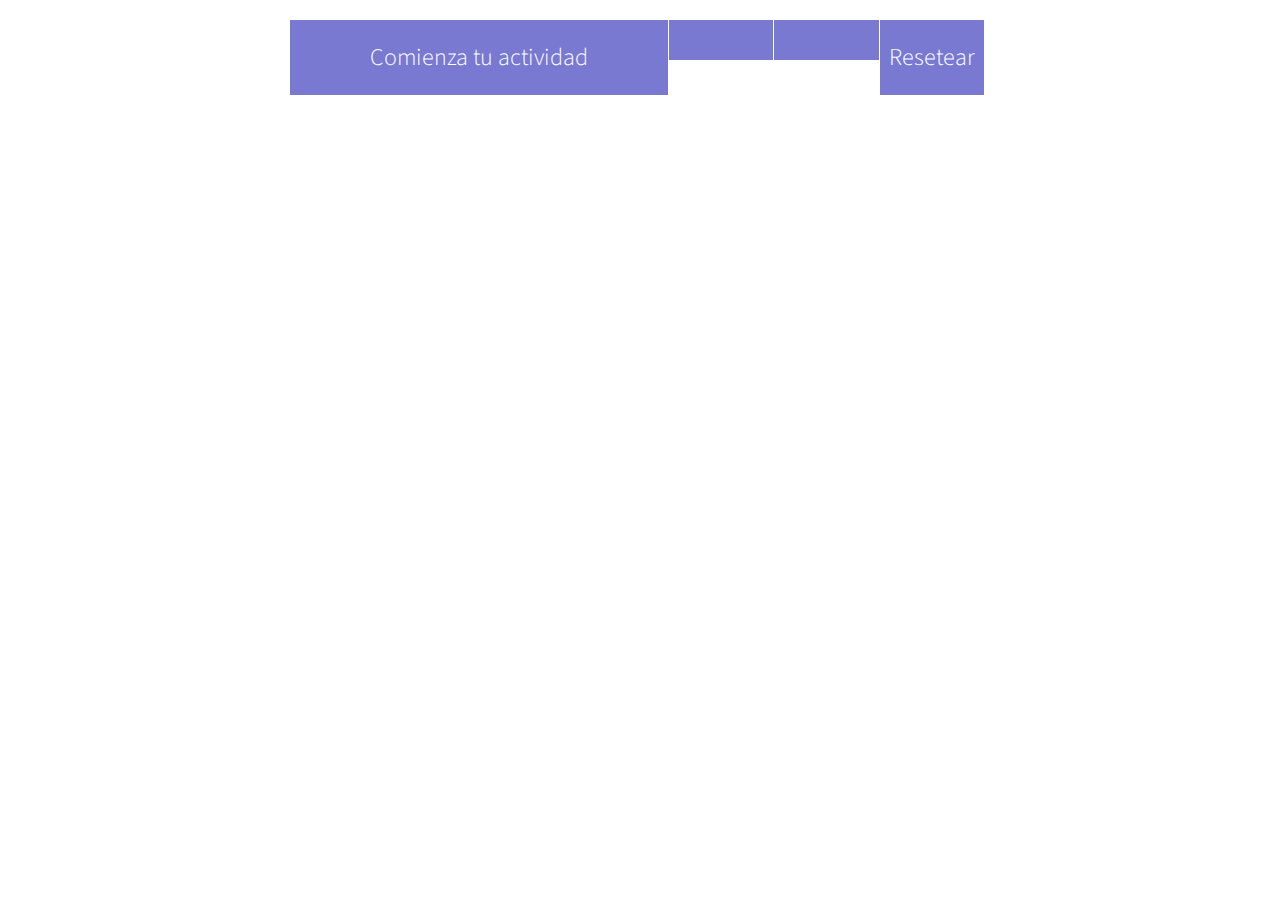
<file: Tarea2/stopWatch.html>
<!DOCTYPE html>
<html>
<head>
  <title>Vanilla JS Stopwatch - Javascript Stopwatch</title>
  <link rel="stylesheet" href="https://fonts.googleapis.com/css?family=Source+Sans+Pro:300,300i,400,400i,600,600i">
  <link rel="stylesheet" href="https://use.fontawesome.com/releases/v5.4.1/css/all.css" integrity="sha384-5sAR7xN1Nv6T6+dT2mhtzEpVJvfS3NScPQTrOxhwjIuvcA67KV2R5Jz6kr4abQsz" crossorigin="anonymous">
  <style>
    #timerContainer {
      font-family: 'Source Sans Pro', sans-serif;
      font-weight: 300;
      
      width:700px;
      margin:20px auto;
      min-height: 60px;
      border-top:0px;
    }
    .timer, .reset {
      float:left;
      width: 54%;
      padding: 20px 0;
      font-size: 24px;
      text-align:center;
      color: #fff;
      background: #7979D2;
      cursor: pointer;
    }
    .reset {
      background: #7979D2;
      color: white;
      width:14.9%;
      border-left: 1px solid #fff;
    }
    .reset:hover {
      background: #7979D2;
    }
    .lighter {
      background: #7979D2
    }
  </style>
</head>
<body>

  <div id="timerContainer">
    <div class="timer"  onclick="startTimer()">Comienza tu actividad</div>
    <div class="startTimer reset" onclick="startTimer()" >
      <i class="fas fa-play"></i>
    </div>
    <div class="pauseTimer reset" onclick="pauseTimer()" >
      <i class="fas fa-pause"></i>
    </div>
    <div class="resetTimer reset" onclick="resetTimer()">Resetear</div>
  </div>
  <script type="text/javascript" src="assets/js/stopWatch.js"></script>
</body>
</html>
</file>
<file: Tarea2/assets/css/styles.css>
html, body, div, span, applet, object, iframe, h1, h2, h3, h4, h5, h6, p, blockquote, pre, a, abbr, acronym, address, big, cite, code, del, dfn, em, img, ins, kbd, q, s, samp, small, strike, strong, sub, sup, tt, var, b, u, i, center, dl, dt, dd, ol, ul, li, fieldset, form, label, legend, table, caption, tbody, tfoot, thead, tr, th, td, article, aside, canvas, details, embed, figure, figcaption, footer, header, hgroup, menu, nav, output, ruby, section, summary, time, mark, audio, video {
  margin: 0;
  padding: 0;
  border: 0;
  font-size: 100%;
  font: inherit;
  vertical-align: baseline;
  outline: none;
  -webkit-font-smoothing: antialiased;
  -webkit-text-size-adjust: 100%;
  -ms-text-size-adjust: 100%;
  -webkit-box-sizing: border-box;
  -moz-box-sizing: border-box;
  box-sizing: border-box;
}
html { overflow-y: scroll; }
body { 
  background: #f0f0f0; 
  font-family: 'Helvetica Neue', Helvetica, Arial, sans-serif;
  color: #313131;
  font-size: 62.5%; 
  line-height: 1; 
}

::selection { background: #a4dcec; }
::-moz-selection { background: #a4dcec; }
::-webkit-selection { background: #a4dcec; }

::-webkit-input-placeholder { /* WebKit browsers */
  color: #ccc;
  font-style: italic;
}
:-moz-placeholder { /* Mozilla Firefox 4 to 18 */
  color: #ccc;
  font-style: italic;
}
::-moz-placeholder { /* Mozilla Firefox 19+ */
  color: #ccc;
  font-style: italic;
}
:-ms-input-placeholder { /* Internet Explorer 10+ */
  color: #ccc !important;
  font-style: italic;  
}

br { display: block; line-height: 2.2em; } 

article, aside, details, figcaption, figure, footer, header, hgroup, menu, nav, section { display: block; }
ol, ul { list-style: none; }

input, textarea { 
  -webkit-font-smoothing: antialiased;
  -webkit-text-size-adjust: 100%;
  -ms-text-size-adjust: 100%;
  -webkit-box-sizing: border-box;
  -moz-box-sizing: border-box;
  box-sizing: border-box;
  outline: none; 
}

blockquote, q { quotes: none; }
blockquote:before, blockquote:after, q:before, q:after { content: ''; content: none; }
strong { font-weight: bold; } 

table { border-collapse: collapse; border-spacing: 0;}

table span {
  font-weight: bold;
  font-size: 100%;
}

th, tr, td {
  padding: 15px;
  text-align: left;
  font-size: 100%;
}

table#t1 {
  width: 100%;    
  background-color: #f0f0f0;
}

table#t1 th {
  background-color: #7979D2;
}

img { border: 0; max-width: 100%; }

#topbar {
  background: #7979D2;
  overflow: hidden;
  -webkit-transition: height 0.5s linear;
  -moz-transition: height 0.5s linear;
  transition: height 0.5s linear;
  width: 100%;
  height: 60px;
}

#topbar a {
  color: #fff;
  font-size:1em;
  line-height: 1.25em;
  text-decoration: none;
  opacity: 0.5;
  font-weight: bold;
  padding-top: 10px;
  display:inline-block;
  line-height:inherit;
  white-space:nowrap;
}

#topbar a:hover {
  opacity: 1;
  text-decoration:none;
}

/** typography **/
h1 {
  font-family: 'Helvetica Neue', Helvetica, Arial, sans-serif;
  font-size: 2.5em;
  line-height: 1.5em;
  letter-spacing: -0.05em;
  margin-bottom: 20px;
  padding: .1em 0;
  color: #444;
	position: relative;
	overflow: hidden;
	white-space: nowrap;
	text-align: center;
}
h1:before,
h1:after {
  content: "";
  position: relative;
  display: inline-block;
  width: 50%;
  height: 1px;
  vertical-align: middle;
  background: #f0f0f0;
}
h1:before {    
  left: -.5em;
  margin: 0 0 0 -50%;
}
h1:after {    
  left: .5em;
  margin: 0 -50% 0 0;
}
h1 > span {
  display: inline-block;
  vertical-align: middle;
  white-space: normal;
}


h2 {
  font-family: 'Helvetica Neue', Helvetica, Arial, sans-serif;
  font-size: 2.1em;
  line-height: 1.4em;
  letter-spacing: normal;
  margin-bottom: 20px;
  padding: .1em 0;
  color: #444;
	position: relative;
	overflow: hidden;
	white-space: nowrap;
	text-align: center;
}

p {
  display: block;
  font-size: 1.4em;
  line-height: 1.55em;
  margin-bottom: 22px;
  color: #555;
}

a { color: #5a9352; text-decoration: none; }
a:hover { text-decoration: underline; }

.center { display: block; text-align: center; }

/** page structure **/
#w {
  display: block;
  width: 100%;
  margin: 0 auto;
  padding-top: 30px;
  padding-bottom: 45px;
}

#w2 {
  display: block;
  width: 100%;
  margin: 0 auto;
  padding-top: 30px;
  padding-bottom: 45px;
}

#content {
  display: block;
  width: 100%;
  background: #fff;
  padding: 25px 20px;
  padding-bottom: 35px;
  -webkit-box-shadow: rgba(0, 0, 0, 0.1) 0px 1px 2px 0px;
  -moz-box-shadow: rgba(0, 0, 0, 0.1) 0px 1px 2px 0px;
  box-shadow: rgba(0, 0, 0, 0.1) 0px 1px 2px 0px;
}

#userphoto {
  display: block;
  float: right;
  margin-left: 10px;
  margin-bottom: 8px;
  padding-right: px;
}
#userphoto img {
  display: block;
  padding: 2px;
  background: #fff;
  -webkit-box-shadow: 0 1px 3px rgba(0,0,0,0.4);
  -moz-box-shadow: 0 1px 3px rgba(0,0,0,0.4);
  box-shadow: 0 1px 3px rgba(0,0,0,0.4);
}

#userphoto .edit {
  position:absolute; 
  right:20px;
  top:250px;
  cursor: pointer;
} 


/** profile nav links **/
#profiletabs {
  display: block;
  margin-bottom: 4px;
  /*padding-top: 100px;*/
  height: 50px;
}

#profiletabs ul { list-style: none; display: block; width: 90%; height: 50px; }

#profiletabls ul li { float: left; }

#profiletabs ul li a { 
  display: block;
  float: left;
  padding: 8px 11px;
  font-size: 1.2em;
  font-weight: bold;
  background: #eae8db;
  color: #666;
  margin-right: 7px;
  border: 1px solid #fff;
  -webkit-border-radius: 5px;
  -webkit-border-bottom-left-radius: 0;
  -moz-border-radius: 5px;
  -moz-border-radius-bottomleft: 0;
  border-radius: 5px;
  border-bottom-left-radius: 0;
}

#profiletabs ul li a:hover {
  text-decoration: none;
  background: #dad7c2;
  color: #565656;
}

#profiletabs ul li a.sel {
  background: #fff;
  border-color: #d1cdb5;
}

/** profile content sections **/
.hidden {
  display: none;
}

.activity {
  border-bottom: 1px solid #d6d1af;
  padding-bottom: 4px;
}

.setting {
  display: block;
  font-weight: normal;
  padding: 7px 3px;
  border-top: 1px solid #d6d1af;
  margin-bottom: 5px;
}
.setting span {
  float: left; 
  width: 250px;
  font-weight: bold;
}

.setting span img { 
  cursor: pointer;
}

.setting img {
  cursor:pointer;
}

#friendslist {
  
  font-size: 1.1em;
  font-weight: bold;
}
#friendslist li { line-height: 30px; }
#friendslist li a {
  float: left;
  height: 30px;
  width: 200px;
  padding: 3px 6px;
  line-height: 22px;
   margin-right: 15px;
  border: 1px solid #c9d8b8;
}

#friendslist li a img { float: left; margin-right: 5px; }

/** clearfix **/
.clearfix:after { content: "."; display: block; clear: both; visibility: hidden; line-height: 0; height: 0; }
.clearfix { display: inline-block; }
 
html[xmlns] .clearfix { display: block; }
* html .clearfix { height: 1%; }









.FiltrarCategoriasDeGrilla {
  border-color: lightgray;
  background-color: lightgray;
  height: 5rem;
  margin-bottom: 2rem;
  border-radius: 8px;
  
}


.BloqueActividad-Dormir {
  border-color: blue;
  background-color: #4d79ff;
  border-radius: 8px;
}

.BloqueActividad-Estudiar {
  border-color: red;
  background-color: #ff4d4d;
  border-radius: 8px;
}

.BloqueActividad-Socializar {
  border-color: green;
  background-color: #b3ffb3;
  border-radius: 8px;
}

.BloqueActividad-Jugar {
  border-color: orange;
  background-color: #ffa600;
  border-radius: 8px;
}

.BloqueActividad-Ejercicio {
  border-color: yellow;
  background-color: yellow;
  border-radius: 8px;
}

.BloqueActividad-Viajar {
  border-color: brown;
  background-color: brown;
  border-radius: 8px;
}

.BloqueActividad-Clases {
  border-color: gray;
  background-color: gray;
  border-radius: 8px;
}

.BloqueActividad-Otros {
  border-color: purple;
  background-color: #b300b3;
  border-radius: 8px;
}
</file>
